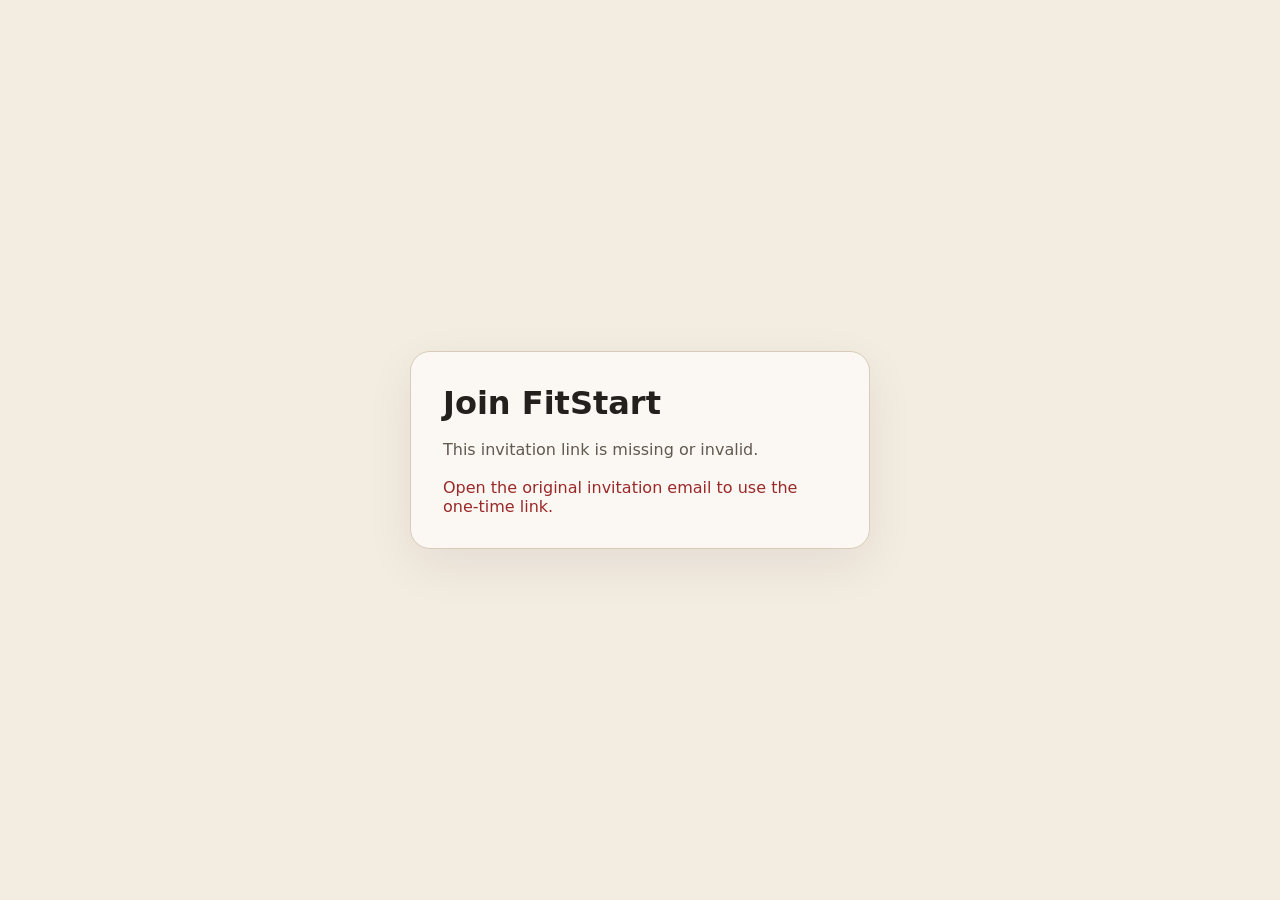
<file: v2/backend/templates/invite/accept.html>
<!doctype html>
<html lang="en">
<head>
  <meta charset="utf-8">
  <meta name="viewport" content="width=device-width, initial-scale=1">
  <meta name="referrer" content="no-referrer">
  <title>Join a FitStart household</title>
  <style>
    :root{color-scheme:light;--ink:#24201d;--paper:#f3ece1;--card:#fbf8f3;--line:#d8cbb8;--teal:#2d6a6e}
    *{box-sizing:border-box}body{margin:0;min-height:100vh;display:grid;place-items:center;padding:24px;background:var(--paper);font:16px system-ui,sans-serif;color:var(--ink)}
    main{width:min(100%,460px);padding:32px;border:1px solid var(--line);border-radius:20px;background:var(--card);box-shadow:0 16px 50px #24201d12}
    h1{margin:0 0 8px;font-size:2rem}p{color:#625950;line-height:1.5}label{display:block;margin:14px 0 6px;font-size:.9rem;font-weight:650}
    input{width:100%;padding:12px;border:1px solid var(--line);border-radius:9px;font:inherit}button,.link{display:inline-block;margin-top:18px;padding:12px 15px;border:0;border-radius:9px;background:var(--teal);color:white;font:inherit;font-weight:700;text-decoration:none;cursor:pointer}
    button:disabled{opacity:.6;cursor:wait}.muted{font-size:.86rem}.error{color:#9b2929}.success{color:#17643e}.hidden{display:none}
  </style>
</head>
<body>
<main>
  <h1>Join FitStart</h1>
  <p id="intro">Checking your one-time household invitation…</p>
  <div id="notice" role="status" aria-live="polite"></div>
  <form id="acceptForm" class="hidden">
    <p id="accountMode"></p>
    <div id="passwordFields">
      <label for="password">Create a password</label>
      <input id="password" name="password" type="password" minlength="12" autocomplete="new-password">
      <label for="passwordConfirm">Confirm password</label>
      <input id="passwordConfirm" name="passwordConfirm" type="password" minlength="12" autocomplete="new-password">
      <p class="muted">Use at least 12 characters. Your invitation is tied to the email address it was sent to.</p>
    </div>
    <button id="acceptButton" type="submit">Accept invitation</button>
  </form>
  <p id="signInLink" class="muted hidden"><a href="/accounts/login/">Sign in to your existing account</a>, then reopen the invitation email.</p>
</main>
<script>
(() => {
  const form = document.getElementById("acceptForm");
  const notice = document.getElementById("notice");
  const intro = document.getElementById("intro");
  const passwordFields = document.getElementById("passwordFields");
  const accountMode = document.getElementById("accountMode");
  const button = document.getElementById("acceptButton");
  const signInLink = document.getElementById("signInLink");

  // Invitation token is in the URL fragment so it is not sent in HTTP requests or access logs.
  // Hold it only in this page's memory; immediately remove it from the visible URL/history.
  let invitationToken = window.location.hash.length > 1 ? window.location.hash.slice(1) : "";
  window.history.replaceState(null, "", window.location.pathname);

  function showMessage(message, kind) {
    notice.className = kind || "";
    notice.textContent = message;
  }

  function getCookie(name) {
    const prefix = name + "=";
    const part = document.cookie.split(";").map(x => x.trim()).find(x => x.startsWith(prefix));
    return part ? decodeURIComponent(part.slice(prefix.length)) : "";
  }

  async function init() {
    if (!invitationToken || invitationToken.length > 128) {
      intro.textContent = "This invitation link is missing or invalid.";
      showMessage("Open the original invitation email to use the one-time link.", "error");
      return;
    }
    try {
      const response = await fetch("/api/v1/me/", { credentials: "same-origin" });
      if (response.ok) {
        const account = await response.json();
        intro.textContent = "You have been invited to join a FitStart household.";
        accountMode.textContent = "You are signed in as " + account.email + ". Accepting will use this account.";
        passwordFields.classList.add("hidden");
        document.getElementById("password").required = false;
      } else {
        intro.textContent = "Create your FitStart account to accept this household invitation.";
        accountMode.textContent = "This invitation is linked to the email address it was sent to.";
        document.getElementById("password").required = true;
        document.getElementById("passwordConfirm").required = true;
      }
      form.classList.remove("hidden");
    } catch (error) {
      intro.textContent = "Unable to check the invitation right now.";
      showMessage("Please reload this page from the original email when the server is available.", "error");
    }
  }

  form.addEventListener("submit", async event => {
    event.preventDefault();
    if (!invitationToken) {
      showMessage("The invitation token is no longer available. Reopen the original invitation email.", "error");
      return;
    }
    const data = { token: invitationToken };
    if (!passwordFields.classList.contains("hidden")) {
      const password = document.getElementById("password").value;
      const confirm = document.getElementById("passwordConfirm").value;
      if (password !== confirm) {
        showMessage("The passwords do not match.", "error");
        return;
      }
      if (password.length < 12) {
        showMessage("Choose a password with at least 12 characters.", "error");
        return;
      }
      data.password = password;
    }
    const csrfToken = getCookie("csrftoken");
    if (!csrfToken) {
      showMessage("Security cookie missing. Reload the invitation page and try again.", "error");
      return;
    }
    button.disabled = true;
    button.textContent = "Accepting…";
    showMessage("", "");
    try {
      const response = await fetch("/api/v1/invitations/accept/", {
        method: "POST",
        credentials: "same-origin",
        headers: { "Content-Type": "application/json", "X-CSRFToken": csrfToken },
        body: JSON.stringify(data)
      });
      const result = await response.json();
      if (response.ok) {
        invitationToken = "";
        showMessage("Invitation accepted. Opening your FitStart space…", "success");
        window.location.replace("/");
        return;
      }
      if (response.status === 409) {
        invitationToken = "";
        form.classList.add("hidden");
        signInLink.classList.remove("hidden");
        showMessage("An account already exists for this invited email. Sign in with that account, then reopen the invitation email to accept it.", "error");
      } else if (response.status === 403) {
        showMessage(result.detail || "This invitation is for a different email address. Sign in with the invited account.", "error");
      } else {
        showMessage(result.detail || result.password?.join(" ") || "The invitation could not be accepted.", "error");
      }
    } catch (error) {
      showMessage("The server could not process this invitation. Please try again.", "error");
    } finally {
      button.disabled = false;
      button.textContent = "Accept invitation";
    }
  });

  init();
})();
</script>
</body>
</html>
</file>
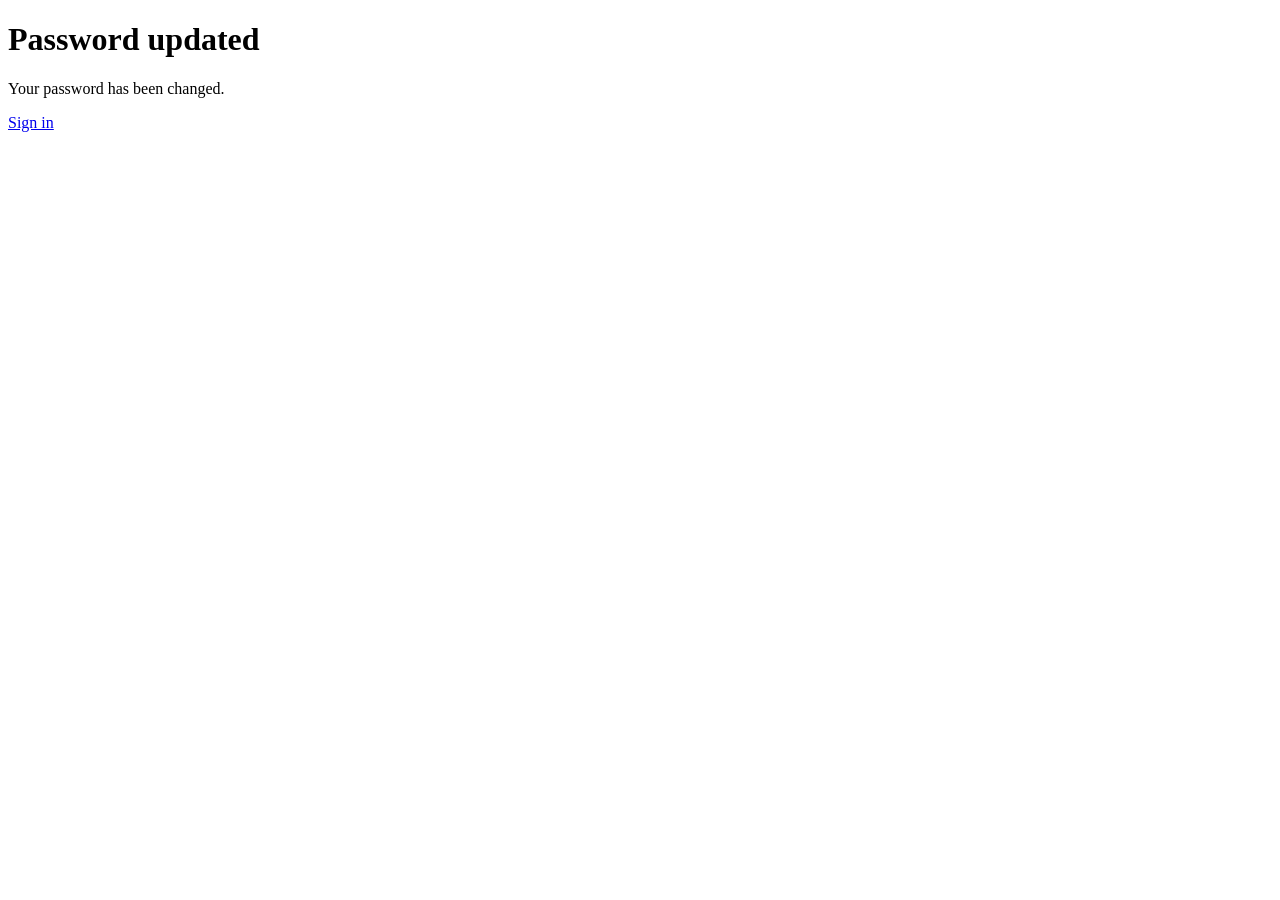
<file: v2/backend/templates/registration/password_reset_complete.html>
<!doctype html>
<html lang="en"><head><meta charset="utf-8"><meta name="viewport" content="width=device-width,initial-scale=1"><title>Password updated · FitStart</title></head>
<body><main><h1>Password updated</h1><p>Your password has been changed.</p><a href="/accounts/login/">Sign in</a></main></body></html>
</file>
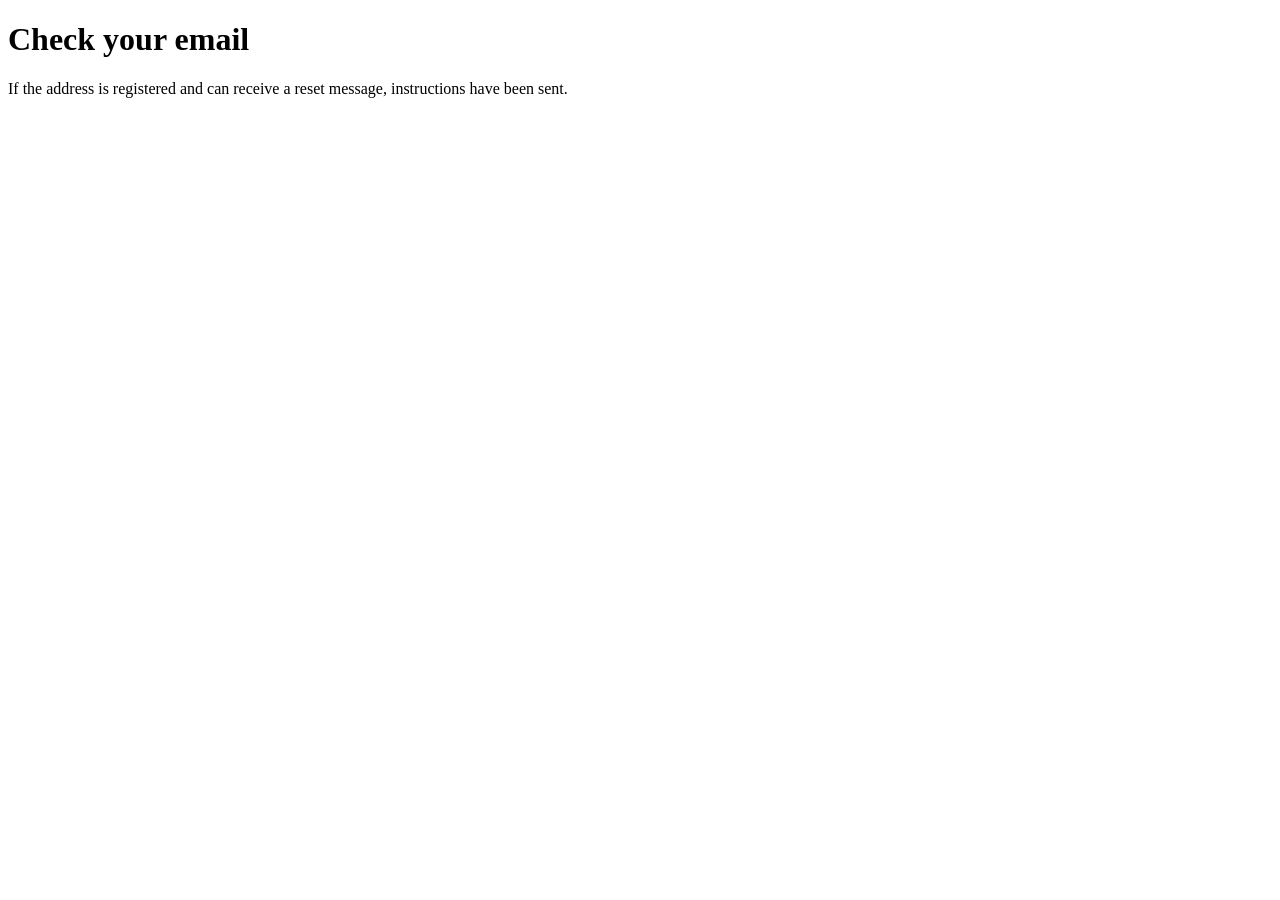
<file: v2/backend/templates/registration/password_reset_done.html>
<!doctype html>
<html lang="en"><head><meta charset="utf-8"><meta name="viewport" content="width=device-width,initial-scale=1"><title>Check your email · FitStart</title></head>
<body><main><h1>Check your email</h1><p>If the address is registered and can receive a reset message, instructions have been sent.</p></main></body></html>
</file>
